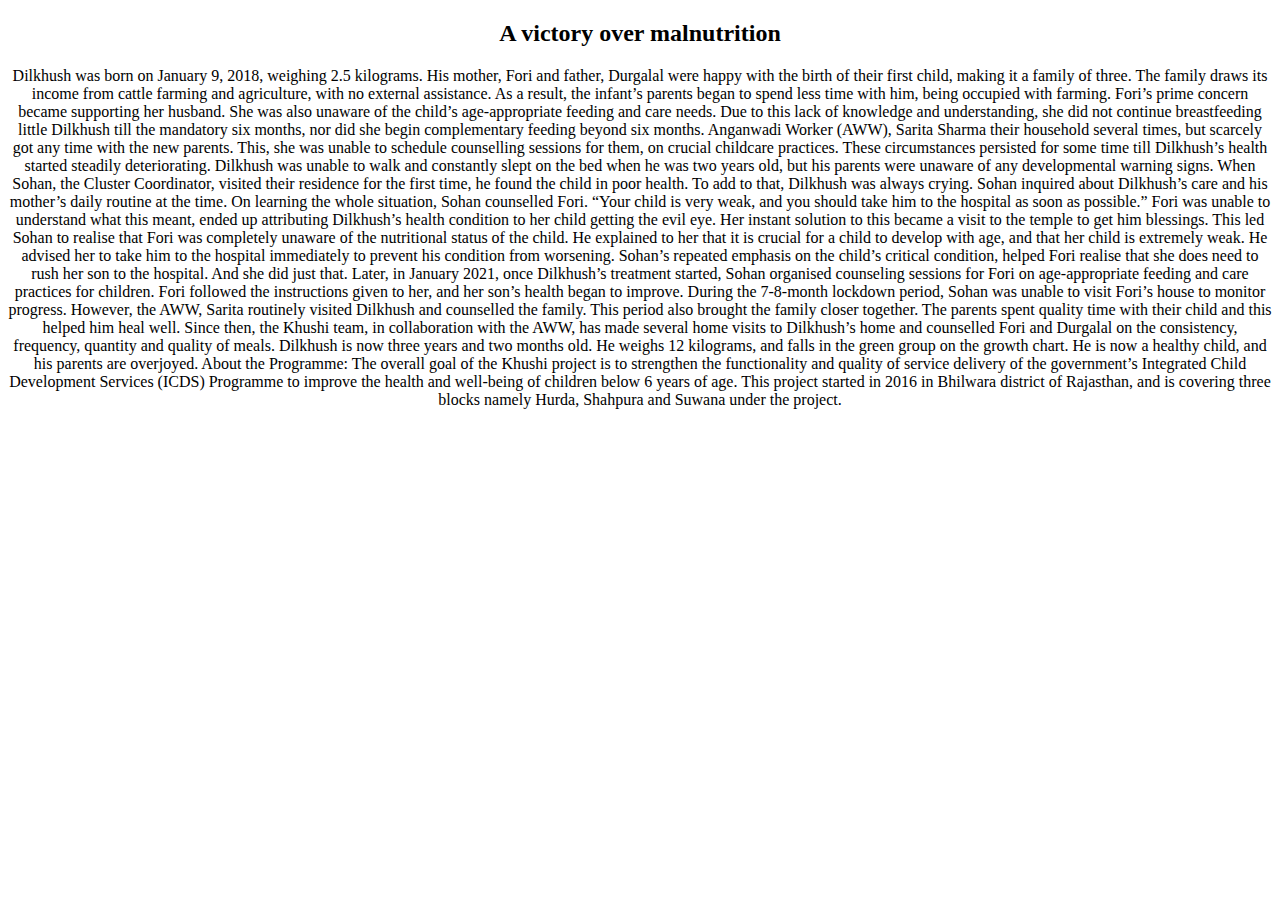
<file: blog_1.html>
<!DOCTYPE html>
<html lang="en">
<head>
    <meta charset="UTF-8">
    <meta http-equiv="X-UA-Compatible" content="IE=edge">
    <meta name="viewport" content="width=device-width, initial-scale=1.0">
    <title>Document</title>
</head>
<body>
<h2 align="center">
    A victory over malnutrition
    </h2>


    <p align="center">
        Dilkhush was born on January 9, 2018, weighing 2.5 kilograms. His mother, Fori and father, Durgalal were happy with the birth of their first child, making it a family of three.

The family draws its income from cattle farming and agriculture, with no external assistance.
 As a result, the infant’s parents began to spend less time with him, being occupied with farming. Fori’s prime concern became supporting her husband. She was also unaware of the child’s age-appropriate feeding and care needs. Due to this lack of knowledge and understanding, she did not continue breastfeeding little Dilkhush till the mandatory six months, nor did she begin complementary feeding beyond six months.

Anganwadi Worker (AWW), Sarita Sharma their household several times, but scarcely got any time with the new parents. This, she was unable to schedule counselling sessions for them, on crucial childcare practices. These circumstances persisted for some time till Dilkhush’s health started steadily deteriorating.

Dilkhush was unable to walk and constantly slept on the bed when he was two years old, but his parents were unaware of any developmental warning signs. When Sohan, the Cluster Coordinator, visited their residence for the first time, he found the child in poor health. To add to that, Dilkhush was always crying. Sohan inquired about Dilkhush’s care and his mother’s daily routine at the time.

On learning the whole situation, Sohan counselled Fori. “Your child is very weak, and you should take him to the hospital as soon as possible.” Fori was unable to understand what this meant, ended up attributing Dilkhush’s health condition to her child getting the evil eye. Her instant solution to this became a visit to the temple to get him blessings. This led Sohan to realise that Fori was completely unaware of the nutritional status of the child.

He explained to her that it is crucial for a child to develop with age, and that her child is extremely weak. He advised her to take him to the hospital immediately to prevent his condition from worsening. Sohan’s repeated emphasis on the child’s critical condition, helped Fori realise that she does need to rush her son to the hospital. And she did just that.

Later, in January 2021, once Dilkhush’s treatment started, Sohan organised counseling sessions for Fori on age-appropriate feeding and care practices for children. Fori followed the instructions given to her, and her son’s health began to improve.

During the 7-8-month lockdown period, Sohan was unable to visit Fori’s house to monitor progress. However, the AWW, Sarita routinely visited Dilkhush and counselled the family. This period also brought the family closer together. The parents spent quality time with their child and this helped him heal well.

Since then, the Khushi team, in collaboration with the AWW, has made several home visits to Dilkhush’s home and counselled Fori and Durgalal on the consistency, frequency, quantity and quality of meals.

Dilkhush is now three years and two months old. He weighs 12 kilograms, and falls in the green group on the growth chart. He is now a healthy child, and his parents are overjoyed.

About the Programme: The overall goal of the Khushi project is to strengthen the functionality and quality of service delivery of the government’s Integrated Child Development Services (ICDS) Programme to improve the health and well-being of children below 6 years of age. This project started in 2016 in Bhilwara district of Rajasthan, and is covering three blocks namely Hurda, Shahpura and Suwana under the project.
    </p>
</body>
</html>
</file>
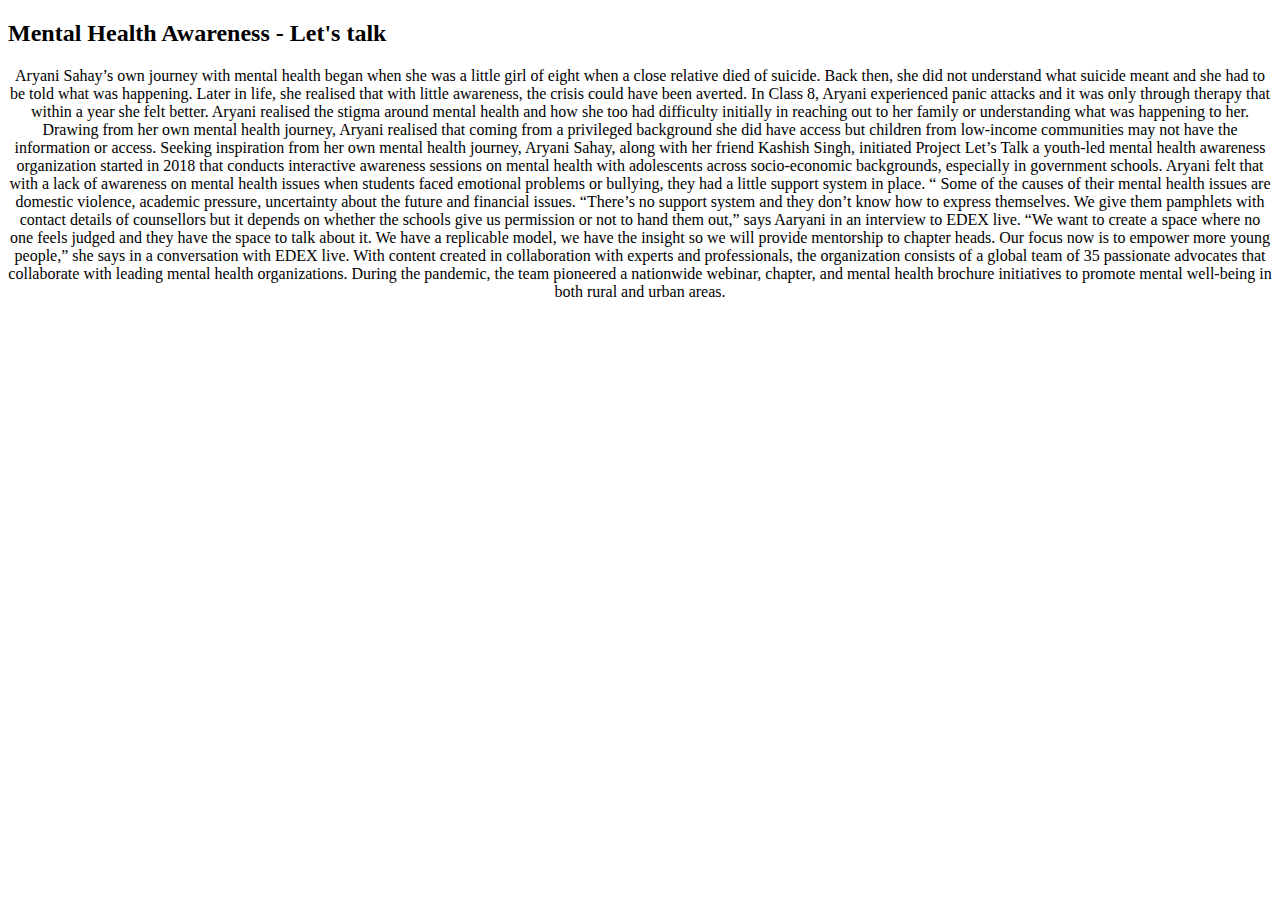
<file: blog_2.html>
<!DOCTYPE html>
<html lang="en">
<head>
    <meta charset="UTF-8">
    <meta http-equiv="X-UA-Compatible" content="IE=edge">
    <meta name="viewport" content="width=device-width, initial-scale=1.0">
    <title>Document</title>
</head>
<body>
    <h2>
        Mental Health Awareness - Let's talk</h2>
        <p align="center">
            Aryani Sahay’s own journey with mental health began when she was a little girl of eight when a close relative died of suicide. Back then, she did not understand what suicide meant and she had to be told what was happening. Later in life, she realised that with little awareness, the crisis could have been averted. 

In Class 8, Aryani experienced panic attacks and it was only through therapy that within a year she felt better. Aryani realised the stigma around mental health and how she too had difficulty initially in reaching out to her family or understanding what was happening to her. 

Drawing from her own mental health journey, Aryani realised that coming from a privileged background she did have access but children from low-income communities may not have the information or access. 

Seeking inspiration from her own mental health journey, Aryani Sahay, along with her friend Kashish Singh, initiated Project Let’s Talk a youth-led mental health awareness organization started in 2018 that conducts interactive awareness sessions on mental health with adolescents across socio-economic backgrounds, especially in government schools. 

Aryani felt that with a lack of awareness on mental health issues when students faced emotional problems or bullying, they had a little support system in place. “ Some of the causes of their mental health issues are domestic violence, academic pressure, uncertainty about the future and financial issues. “There’s no support system and they don’t know how to express themselves. We give them pamphlets with contact details of counsellors but it depends on whether the schools give us permission or not to hand them out,” says Aaryani in an interview to EDEX live.

“We want to create a space where no one feels judged and they have the space to talk about it. We have a replicable model, we have the insight so we will provide mentorship to chapter heads. Our focus now is to empower more young people,” she says in a conversation with EDEX live.

With content created in collaboration with experts and professionals, the organization consists of a global team of 35 passionate advocates that collaborate with leading mental health organizations. During the pandemic, the team pioneered a nationwide webinar, chapter, and mental health brochure initiatives to promote mental well-being in both rural and urban areas.

</p> 
</body>
</html>
</file>
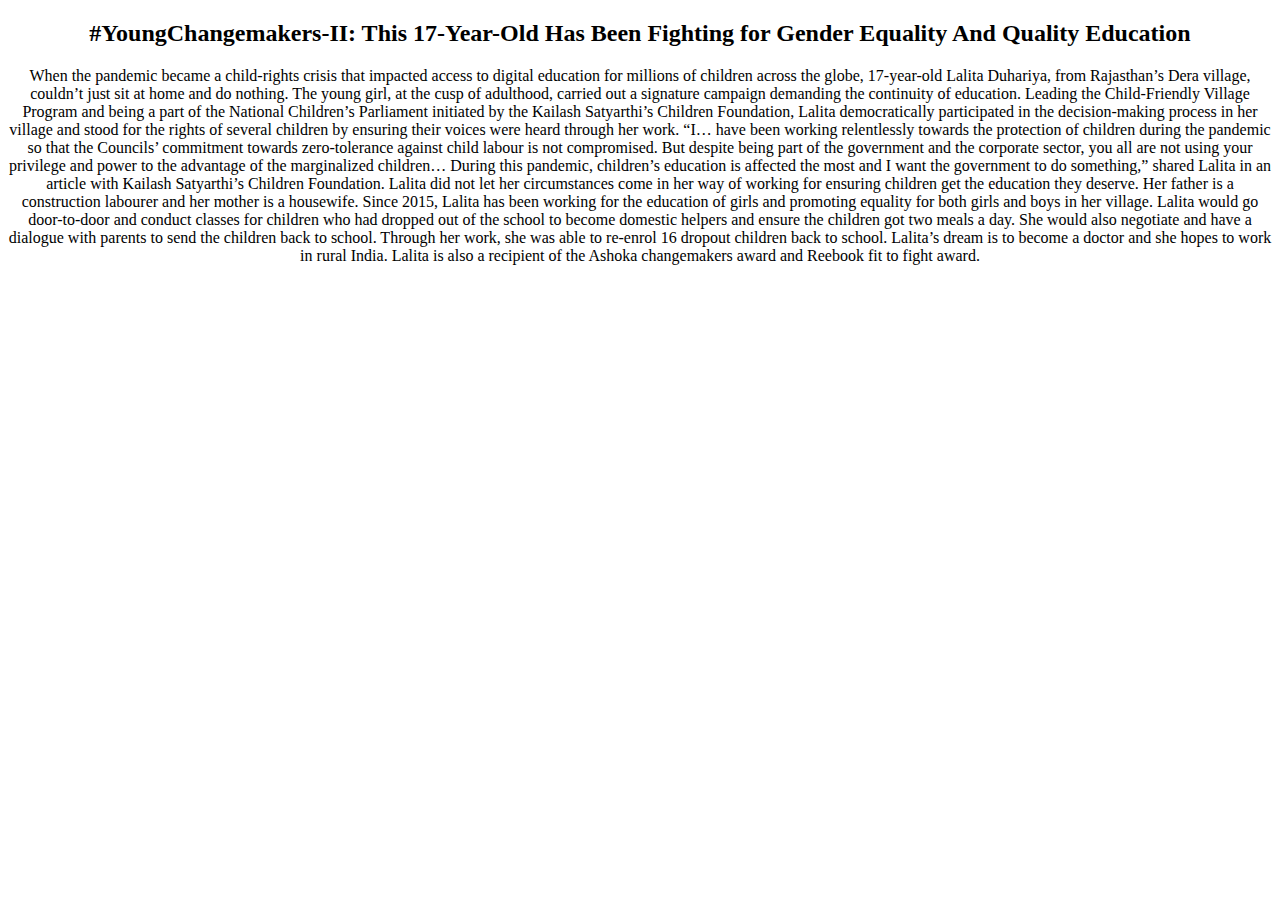
<file: blog_3.html>
<!DOCTYPE html>
<html lang="en">
<head>
    <meta charset="UTF-8">
    <meta http-equiv="X-UA-Compatible" content="IE=edge">
    <meta name="viewport" content="width=device-width, initial-scale=1.0">
    <title>Document</title>
</head>
<body>

    <h2 align="center">
        #YoungChangemakers-II: This 17-Year-Old Has Been Fighting for Gender Equality And Quality Education
        </h2>
    
    
        <p align="center">
            When the pandemic became a child-rights crisis that impacted access to digital education for millions of children across the globe, 17-year-old Lalita Duhariya, from Rajasthan’s Dera village, couldn’t just sit at home and do nothing. The young girl, at the cusp of adulthood, carried out a signature campaign demanding the continuity of education. Leading the Child-Friendly Village Program and being a part of the National Children’s Parliament initiated by the Kailash Satyarthi’s Children Foundation, Lalita democratically participated in the decision-making process in her village and stood for the rights of several children by ensuring their voices were heard through her work. 

“I… have been working relentlessly towards the protection of children during the pandemic so that the Councils’ commitment towards zero-tolerance against child labour is not compromised. But despite being part of the government and the corporate sector, you all are not using your privilege and power to the advantage of the marginalized children… During this pandemic, children’s education is affected the most and I want the government to do something,” shared Lalita in an article with Kailash Satyarthi’s Children Foundation. 

Lalita did not let her circumstances come in her way of working for ensuring children get the education they deserve.  Her father is a construction labourer and her mother is a housewife.  Since 2015, Lalita has been working for the education of girls and promoting equality for both girls and boys in her village. 

Lalita would go door-to-door and conduct classes for children who had dropped out of the school to become domestic helpers and ensure the children got two meals a day. She would also negotiate and have a dialogue with parents to send the children back to school. Through her work, she was able to re-enrol 16 dropout children back to school. Lalita’s dream is to become a doctor and she hopes to work in rural India. Lalita is also a recipient of the Ashoka changemakers award and Reebook fit to fight award. 
    

        </p>
</body>
</html>
</file>
